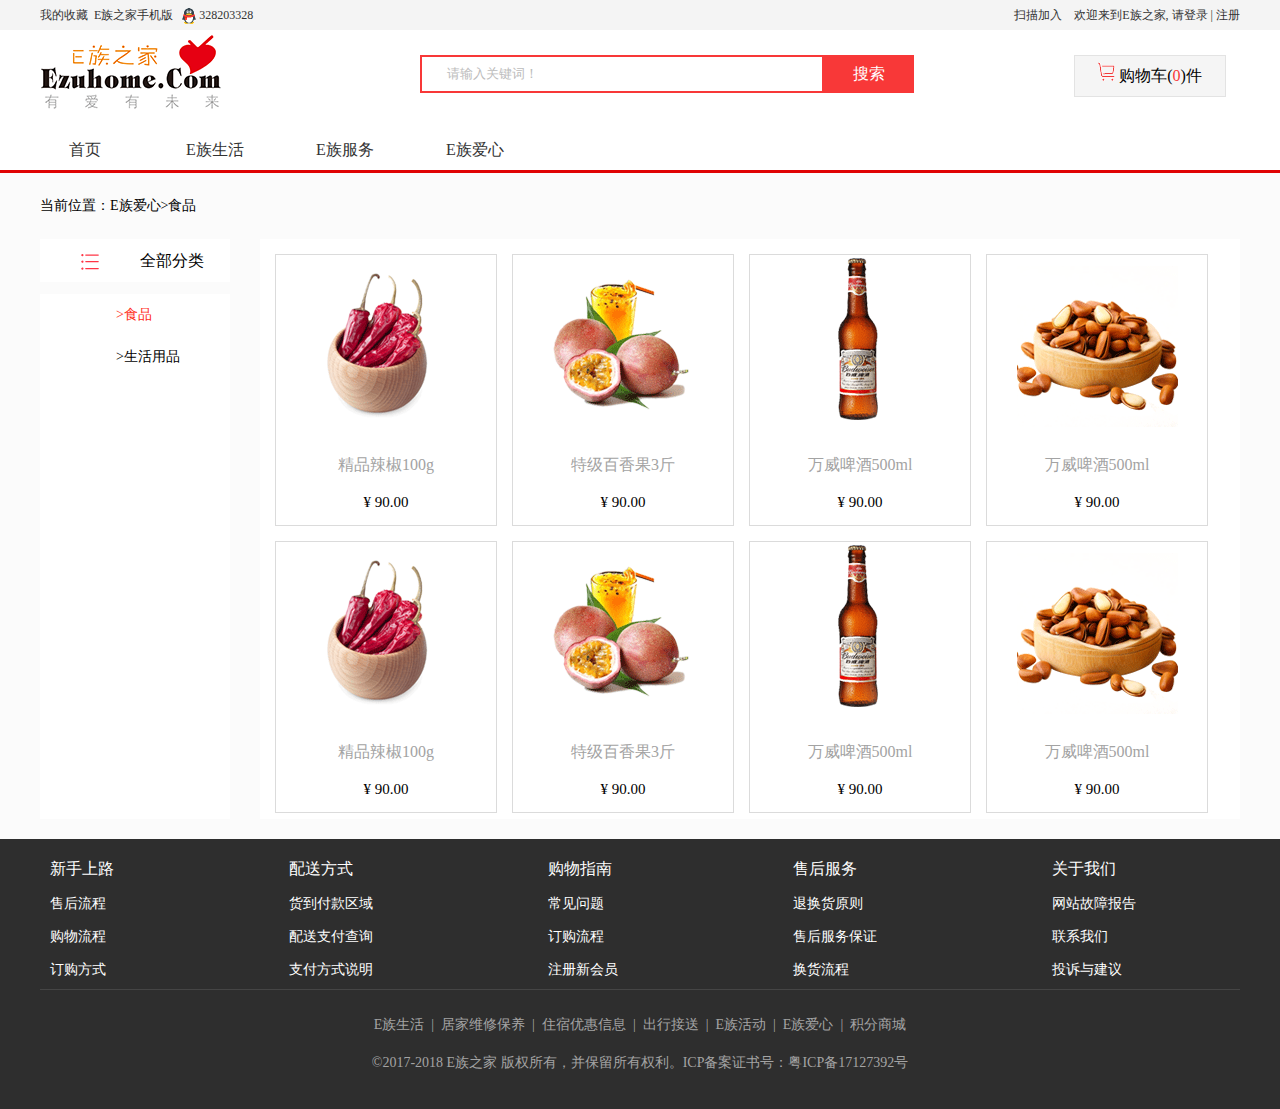
<file: 任务7/index.html>
<!DOCTYPE html>
<html>
    <head>
        <meta charset="utf-8">
        <title>index</title>
        <link rel="stylesheet" href="style.css">
    </head>
    <body>
    	<div class="head-wrapper">
    		<div class="head">
    			<p class='left'>
    				我的收藏&nbsp;&nbsp;E族之家手机版&nbsp;&nbsp;
    				<img src="images/QQ.png" alt="QQ">&nbsp;328203328
    			</p>
    			<p class='right'>
    				扫描加入&nbsp;&nbsp;&nbsp;&nbsp;欢迎来到E族之家,&nbsp;请登录&nbsp;|&nbsp;注册
    			</p>
    		</div>
    	</div>
		<div class="top-wrapper">
			<div class="top">
				<div><img src="images/logo.png" alt="logo"></div>
				<div class='search-box'>
					<input type="text" value='请输入关键词！'><div class='search'>搜索</div>
				</div>
				<div class='shopping-car'>
					<img src="images/购物车.png" alt="shopping-car">
					购物车(<span style='color:#f83838'>0</span>)件
				</div>
			</div>
		</div>
		<div class='nav'>
			<div class="nav-top">
				<ul>
					<li><a href="#">首页</a></li>
					<li><a href="#">E族生活</a></li>
					<li><a href="#">E族服务</a></li>
					<li><a href="#">E族爱心</a></li>
				</ul>
			</div>
		</div>
		<div class="nav-bottom-wrapper">
			<div class="nav-bottom">
				当前位置：E族爱心&gt;食品
			</div>
		</div>
		<div class="main-wrapper">
			<div class="main">
				<div class="main-left">
					<p class='list'>
						<img src="images/分类.png">全部分类
					</p>
					<div class='type'>
						<p class='food'>&gt;食品</p>
						<p>&gt;生活用品</p>
					</div>
				</div>
				<div class="main-right">
					<ul class='pics'>
						<li>
							<div class='pic'><img src="images/img1.png"></div>
							<p class='name'>精品辣椒100g</p>
							<p class='money'>¥ 90.00</p>
						</li>
						<li>
							<div class='pic'><img src="images/img2.png"></div>
							<p class='name'>特级百香果3斤</p>
							<p class='money'>¥ 90.00</p>
						</li>
						<li>
							<div class='pic'><img src="images/img3.png"></div>
							<p class='name'>万威啤酒500ml</p>
							<p class='money'>¥ 90.00</p>
						</li>
						<li>
							<div class='pic'><img src="images/img4.png"></div>
							<p class='name'>万威啤酒500ml</p>
							<p class='money'>¥ 90.00</p>
						</li>
						<li>
							<div class='pic'><img src="images/img1.png"></div>
							<p class='name'>精品辣椒100g</p>
							<p class='money'>¥ 90.00</p>
						</li>
						<li>
							<div class='pic'><img src="images/img2.png"></div>
							<p class='name'>特级百香果3斤</p>
							<p class='money'>¥ 90.00</p>
						</li>
						<li>
							<div class='pic'><img src="images/img3.png"></div>
							<p class='name'>万威啤酒500ml</p>
							<p class='money'>¥ 90.00</p>
						</li>
						<li>
							<div class='pic'><img src="images/img4.png"></div>
							<p class='name'>万威啤酒500ml</p>
							<p class='money'>¥ 90.00</p>
						</li>
					</ul>
				</div>
			</div>
		</div>
		<div class="bottom-wrapper">
			<div class="bottom">
				<div class="up">
					<ul>
						<li>
							新手上路
							<ul class='little'>
								<li>售后流程</li>
								<li>购物流程</li>
								<li>订购方式</li>
							</ul>
						</li>
						<li>
							配送方式
							<ul class='little'>
								<li>货到付款区域</li>
								<li>配送支付查询</li>
								<li>支付方式说明</li>
							</ul>
						</li>
						<li>
							购物指南
							<ul class='little'>
								<li>常见问题</li>
								<li>订购流程</li>
								<li>注册新会员</li>
							</ul>
						</li>
						<li>
							售后服务
							<ul class='little'>
								<li>退换货原则</li>
								<li>售后服务保证</li>
								<li>换货流程</li>
							</ul>
						</li>
						<li>
							关于我们
							<ul class='little'>
								<li>网站故障报告</li>
								<li>联系我们</li>
								<li>投诉与建议</li>
							</ul>
						</li>
					</ul>
				</div>
				<div class="down">
					<p>E族生活&nbsp;&nbsp;|&nbsp;&nbsp;居家维修保养&nbsp;&nbsp;|&nbsp;&nbsp;住宿优惠信息&nbsp;&nbsp;|&nbsp;&nbsp;出行接送&nbsp;&nbsp;|&nbsp;&nbsp;E族活动&nbsp;&nbsp;|&nbsp;&nbsp;E族爱心&nbsp;&nbsp;|&nbsp;&nbsp;积分商城</p>
					<p>&copy;2017-2018  E族之家  版权所有，并保留所有权利。ICP备案证书号：粤ICP备17127392号</p>
				</div>
			</div>
		</div>
    </body>
</html>
</file>
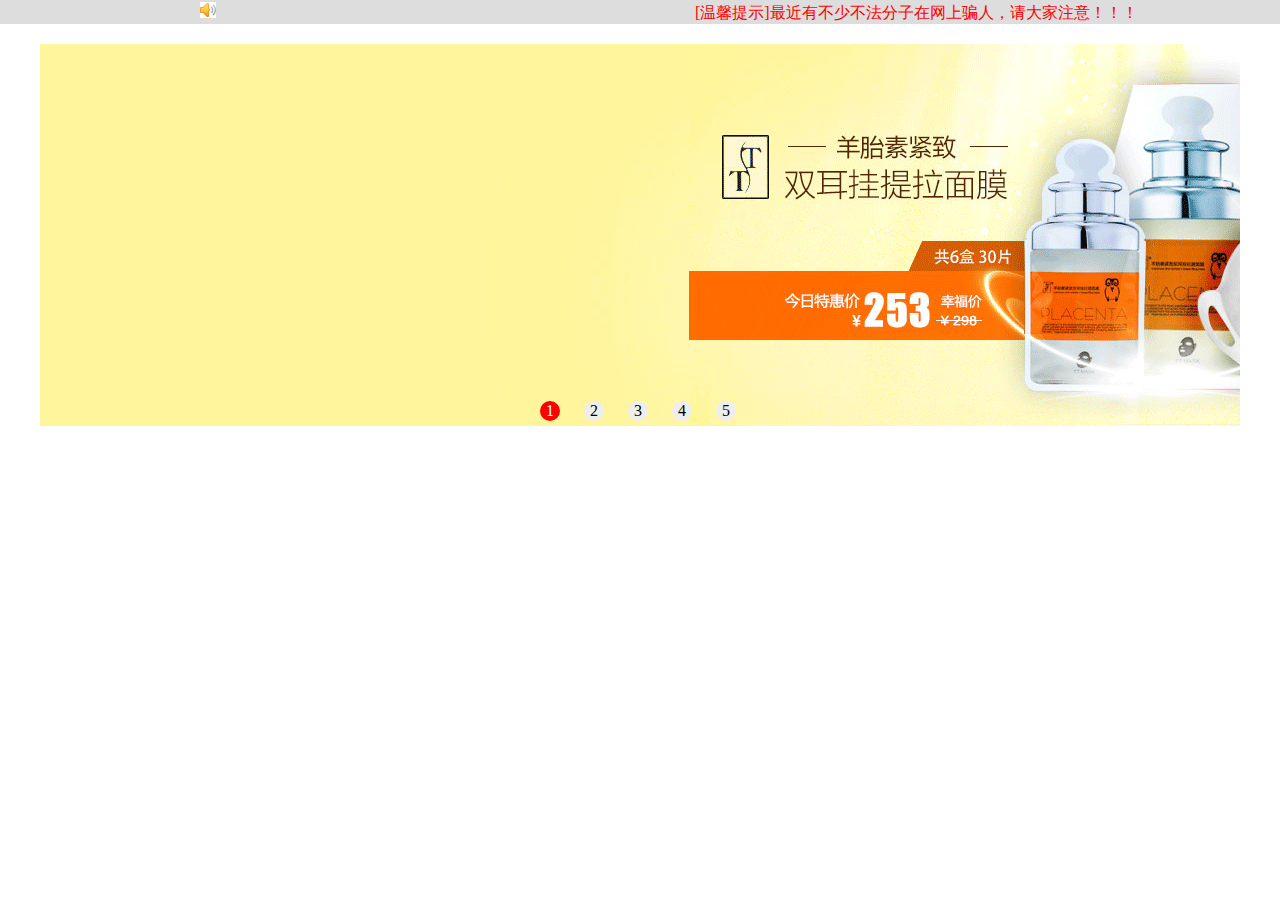
<file: web2  任务七/Demo.html>
<!DOCTYPE html>
<html>
<head>
	<meta charset="UTF-8">
	<title>Demo</title>
	<link href="demo.css" rel='stylesheet'>
</head>
<body>
	<div class='top'>		
		<div class='laba'>
			<img src="images/a15.png">
		</div>
		<div class='title'>
			<p>[温馨提示]最近有不少不法分子在网上骗人，请大家注意！！！</p>
		</div>
	</div>
	<div class='middle'>
		<ul class='imgs'>
			<li><img src="images/b5.png"></li>
			<li><img src="images/b1.png"></li>
			<li><img src="images/b2.png"></li>
			<li><img src="images/b3.png"></li>
			<li><img src="images/b4.png"></li>
			<li><img src="images/b5.png"></li>
			<li><img src="images/b1.png"></li>
		</ul>
		<ul class='dots'>
			<li class="active">1</li>
			<li>2</li>
			<li>3</li>
			<li>4</li>
			<li>5</li>
		</ul>
		<div class='move left'>
			<
		</div>
		<div class='move right'>
			>
		</div>
	</div>
</body>
<script src='js/animate.js'></script>
<script src='demo.js'></script>
</html>
</file>
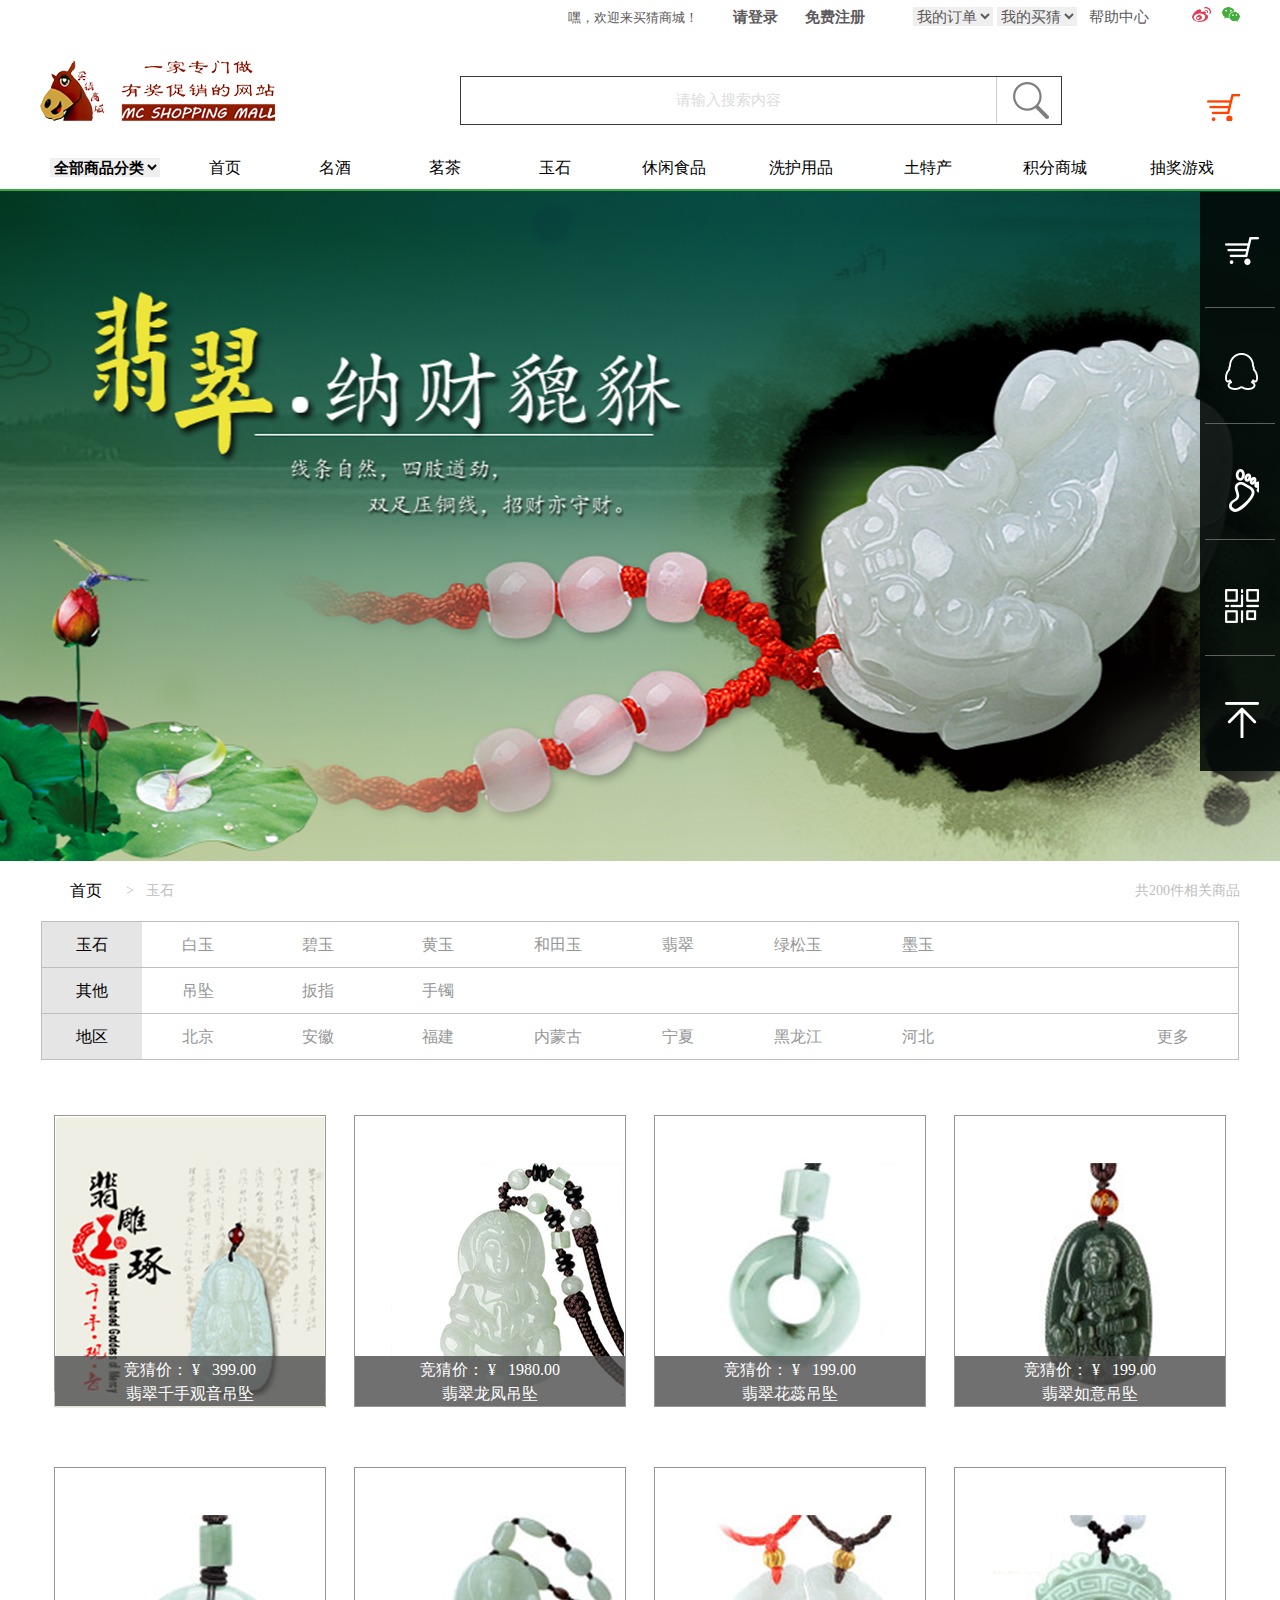
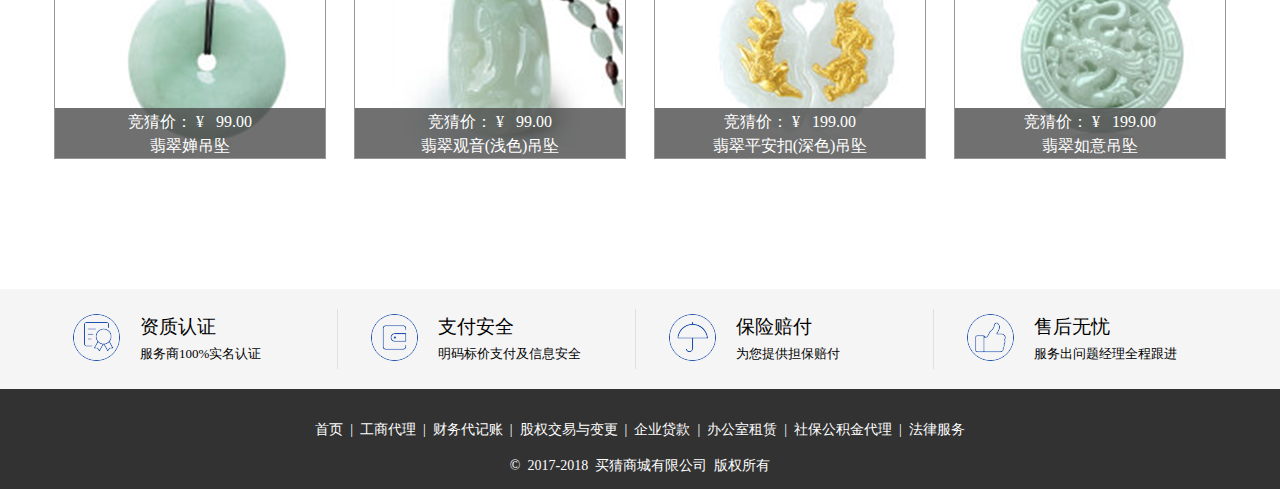
<file: 任务8/任务8.html>
<!DOCTYPE html>
<html>
    <head>
        <meta charset="utf-8">
        <title>买猜商城</title>
        <link rel='stylesheet' href='任务8.css'>
    </head>
    <body>
    	<div class="header-top-wrapper">
    		<div class="h-top">
    			<ul class='top'>
    				<li>嘿，欢迎来买猜商城！</li>
    				<li class='enter'><a href="#">请登录</a></li>
    				<li class='enter'><a href="#">免费注册</a></li>
    				<li class='list'>
    					<select name="menu" id="meue">
    						<option value="first-menu">我的订单</option>
    					</select>
    					<select name="buy" id="buy">
    						<option value="first-buy">我的买猜</option>
    					</select>
    				</li>
    				<li><a href="#">帮助中心</a></li>
    				<li>
    					<img src="所需小图/wb.png" alt="微博">&nbsp;&nbsp;
    					<img src="所需小图/wx.png" alt="微信">
    				</li>
    			</ul>
    		</div>
    	</div>
    	<div class="header-search-wrapper">
    		<div class="header-search">
    			<div class="logo">
    				<img src="所需小图/logo.png" alt="logo">
    			</div>
    			<div class="search">
    				<input type="text" value="请输入搜索内容">
    				<div class='search-img'><img src="所需小图/search.png" alt="search"></div>
    			</div>
    			<div class="buy-car">
    				<img src="所需小图/cart.png" alt="buy-car">
    			</div>
    		</div>
    	</div>
    	<div class='nav-wrapper'>
    		<div class='nav'>
    			<ul>
    				<li>
    					<select name="type" id="type">
    						<option value="first-type">
    							全部商品分类
    						</option>
    					</select>
    				</li>
    				<li class='first-nav'><a href="#">首页</a></li>
    				<li><a href="#">名酒</a></li>
    				<li><a href="#">茗茶</a></li>
    				<li><a href="#">玉石</a></li>
    				<li class='big-size'><a href="#">休闲食品</a></li>
    				<li class='big-size'><a href="#">洗护用品</a></li>
    				<li class='big-size'><a href="#">土特产</a></li>
    				<li class='big-size'><a href="#">积分商城</a></li>
    				<li class='big-size'><a href="#">抽奖游戏</a></li>
    			</ul>
    		</div>
    	</div>
    	<div class='big-img'>
    	</div>
    	<div class="crumb-wrapper">
    		<div class="crumb">
    			<ul>
    				<li class='first-page'>首页</li>
    				<li>玉石</li>    				
    			</ul>
    			<p>共200件相关商品</p>
    		</div>
    	</div>
    	<div class="goods-wrapper">
    		<ul class="goods">
    			<li>
    				<div>玉石</div>
    				<ul>
    					<li><a href="#">白玉</a></li>
    					<li><a href="#">碧玉</a></li>
    					<li><a href="#">黄玉</a></li>
    					<li><a href="#">和田玉</a></li>
    					<li><a href="#">翡翠</a></li>
    					<li><a href="#">绿松玉</a></li>
    					<li><a href="#">墨玉</a></li>
    				</ul>
    			</li>
    			<li>
    				<div>其他</div>
    				<ul>
    					<li><a href="#">吊坠</a></li>
    					<li><a href="#">扳指</a></li>
    					<li><a href="#">手镯</a></li>
    				</ul>
    			</li>
    			<li>
    				<div>地区</div>
    				<ul>
    					<li><a href="#">北京</a></li>
    					<li><a href="#">安徽</a></li>
    					<li><a href="#">福建</a></li>
    					<li><a href="#">内蒙古</a></li>
    					<li><a href="#">宁夏</a></li>
    					<li><a href="#">黑龙江</a></li>
    					<li><a href="#">河北</a></li>
    					<li><a href="#">更多</a></li>
    				</ul>
    			</li>
    		</ul>
    	</div>
    	<div class='goods-pic-wrapper'>
    		<ul class="goods-pic">
    			<li>
    				<img src="所需小图/img1.png" alt="1">
    				<div>
    					<p>竞猜价：&nbsp;¥&nbsp;&nbsp;&nbsp;399.00</p> <p>翡翠千手观音吊坠</p>
    				</div>
    			</li>
    			<li>
    				<img src="所需小图/img2.png" alt="2">
    				<div>
    					<p>竞猜价：&nbsp;¥&nbsp;&nbsp;&nbsp;1980.00</p> <p>翡翠龙凤吊坠</p>
    				</div>
    			</li>
    			<li>
    				<img src="所需小图/img3.png" alt="3">
    				<div>
    					<p>竞猜价：&nbsp;¥&nbsp;&nbsp;&nbsp;199.00</p> <p>翡翠花蕊吊坠</p>
    				</div>
    			</li>
    			<li>
    				<img src="所需小图/img4.png" alt="4">
    				<div>
    					<p>竞猜价：&nbsp;¥&nbsp;&nbsp;&nbsp;199.00</p> <p>翡翠如意吊坠</p>
    				</div>
    			</li>
    			<li>
    				<img src="所需小图/img5.png" alt="5">
    				<div>
    					<p>竞猜价：&nbsp;¥&nbsp;&nbsp;&nbsp;99.00</p> <p>翡翠婵吊坠</p>
    				</div>
    			</li>
    			<li>
    				<img src="所需小图/img6.png" alt="6">
    				<div>
    					<p>竞猜价：&nbsp;¥&nbsp;&nbsp;&nbsp;99.00</p> <p>翡翠观音(浅色)吊坠</p>
    				</div>
    			</li>
    			<li>
    				<img src="所需小图/img7.png" alt="7">
    				<div>
    					<p>竞猜价：&nbsp;¥&nbsp;&nbsp;&nbsp;199.00</p> <p>翡翠平安扣(深色)吊坠</p>
    				</div>
    			</li>
    			<li>
    				<img src="所需小图/img8.png" alt="8">
    				<div>
    					<p>竞猜价：&nbsp;¥&nbsp;&nbsp;&nbsp;199.00</p> <p>翡翠如意吊坠</p>
    				</div>
    			</li>
    		</ul>
    	</div>
    	<div class="banner-wrapper">
    		<ul class="banner">
    			<li>
    				<div><img src="所需小图/f1.png" alt="f1"></div>
    				<p class='first-row'>资质认证</p>
    				<p class='second-row'>服务商100%实名认证</p>
    			</li>
    			<li>
    				<div><img src="所需小图/f2.png" alt="f2"></div>
    				<p class='first-row'>支付安全</p>
    				<p class='second-row'>明码标价支付及信息安全</p>
    			</li>
    			<li>
    				<div><img src="所需小图/f3.png" alt="f3"></div>
    				<p class='first-row'>保险赔付</p>
    				<p class='second-row'>为您提供担保赔付</p>
    			</li>
    			<li>
    				<div><img src="所需小图/f4.png" alt="f4"></div>
    				<p class='first-row'>售后无忧</p>
    				<p class='second-row'>服务出问题经理全程跟进</p>
    			</li>
    		</ul>
    	</div>
    	<div class="foot-wrapper">
    		<div class="foot">
    			<p>首页&nbsp;&nbsp;|&nbsp;&nbsp;工商代理&nbsp;&nbsp;|&nbsp;&nbsp;财务代记账&nbsp;&nbsp;|&nbsp;&nbsp;股权交易与变更&nbsp;&nbsp;|&nbsp;&nbsp;企业贷款&nbsp;&nbsp;|&nbsp;&nbsp;办公室租赁&nbsp;&nbsp;|&nbsp;&nbsp;社保公积金代理&nbsp;&nbsp;|&nbsp;&nbsp;法律服务</p>
    			<p>&copy; &nbsp;2017-2018 &nbsp;买猜商城有限公司 &nbsp;版权所有</p>
    		</div>
    	</div>
    	<ul class="fix">
    		<li>
    			<img src="所需小图/cart1.png" alt="cart1">
    		</li>
    		<li>
    			<img src="所需小图/qq.png" alt="qq">
    		</li>
    		<li>
    			<img src="所需小图/zuji.png" alt="zuji">
    		</li>
    		<li>
    			<img src="所需小图/erweima.png" alt="erweima">
    		</li>
    		<li>
    			<img src="所需小图/gotop.png" alt="gotop">
    		</li>
    	</ul>
    </body>
</html>
</file>
<file: 任务7/style.css>
/*
* @Author: 25199
* @Date:   2019-06-01 15:25:19
* @Last Modified by:   25199
* @Last Modified time: 2019-06-01 20:35:17
*/
*{margin:0;padding:0;}
a{text-decoration:none;}
input{outline:none;}
ul,ol,li{list-style:none;}

.head-wrapper{
	background-color:#f4f4f4;
	height:30px;
}
.head{
	font-size:12px;
	line-height:30px;
	color:#333333;
	width:1200px;
	margin:0 auto;
	overflow:hidden;
}
.head img{
	vertical-align:middle;
}
.left{
	float:left;
}
.right{
	float:right;
}
.top{
	width:1200px;
	margin:0 auto;
	height:85px;
	overflow:hidden;
	line-height:85px;
}
.top>div{
	float:left;
}
.search-box{
	height:85px;
	margin-left:190px;
}
.search-box input{
	width:400px;
	height:34px;
	border:2px solid #f83838;
	text-indent:25px;
	color:#bcbcbc;
	vertical-align:middle;
}
.search{
	height:38px;
	width:90px;
	background-color:#f83838;
	color:#fff;
	text-align:center;
	line-height:38px;
	float:right;
	margin:24.5px 0;
}
.shopping-car{
	margin-left:160px;
	width:150px;
	height:40px;
	background-color:#f5f5f5;
	margin-top:25px;
	line-height:40px;
	text-align:center;
	border:1px solid #e3e3e3;
}
.nav{
	border-bottom:3px solid #e00304;
}
.nav-top{
	width:1200px;
	margin:0 auto;
	height:55px;
}
.nav-top li{
	float:left;
	width:90px;
	height:30px;
	line-height:30px;
	text-align:center;
	margin:20px 20px 5px 20px;
}
.nav-top li:first-child{
	margin-left:0px;
}
.nav-top li a{
	color:#333333;
}
.nav-top li:hover{
	border-radius:5px;
	background-color:#f83838;
}
.nav-top li:hover a{
	color:#fff;
}
.nav-bottom-wrapper{
	background-color:#fbfbfb;
}
.nav-bottom{
	width:1200px;
	height:66px;
	margin:0 auto;
	line-height:66px;
	font-size:14px;
}
.main-wrapper{
	background-color:#fbfbfb;
}
.main{
	width:1200px;
	height:600px;
	margin:0 auto;
}
.main-left{
	width:190px;
	float:left;
}
.main-left p{
	height:42px;
	line-height:42px;
	font-size:14px;
	text-indent:76px;
}
.main-left>p{
	height:43px;
	line-height:43px;
	font-size:16px;
	text-indent:0px;
	margin-bottom:12px;
	background-color:#fff;
}
.type{
	height:525px;
	background-color:#fff;
}
.list img{
	float:left;
	margin:0px 30px;
}
.food{
	color:#ff2c18;
}
.main-right{
	width:980px;
	float:right;
	text-align:center;
	height:580px;
	background-color:#fff;
}
.pics{
	margin-left:15px;
}
.pics li{
	width:220px;
	height:270px;
	float:left;
	margin:15px 15px 0px 0px;
	border:1px solid #dbdbdb;
}
.pic{
	width:185px;
	height:200px;
	margin:0 auto;
}
.name{
	color:#a3a3a3;
	margin-bottom:18px;
}
.money{
	font-size:15px;
}
.bottom-wrapper{
	height:270px;
	background-color:#2e2e2e;
}
.bottom{
	width:1200px;
	margin:0 auto;
}
.up{
	height:150px;
	color:#fff;
	border-bottom:1px solid #454545;
}
.up>ul>li{
	float:left;
	margin:20px 165px 0px 0px;
	text-indent:10px;
}
.up>ul>li:last-child{
	margin-right:0px;
}
.little{
	font-size:14px;
}
.little li{
	margin:15px 0px;
}
.down{
	font-size:14px;
	color:#a4a4a4;
	text-align:center;
}
.down p:first-child{
	margin-top:26px;
}
.down p:last-child{
	margin:20px 0px;
}
</file>
<file: web2  任务七/demo.css>
*{padding:0;margin:0}
li,ul,ol{
	list-style: none;
}

.top{
	height: 24px;
	background-color: #ddd;
	margin-bottom: 20px;
}
.top div{
	display: inline-block;
}
.laba{
	height: 20px;
}
.top img{
	margin: 2px 2px 0px 200px;
}
.title{
	width: 947px;
}
.title p{
	width: 445px;
	height: 20px;
	line-height: 20px;
	color: red; 
	margin-left: 500px;
}

.middle{
	width: 1200px;
	height: 382px;
	margin: 0 auto;
	overflow: hidden;
	position: relative;
}
.imgs{
	position: absolute;
	left: -1200px;
	width: 8400px;
}
.imgs li{
	/* height: 382px; */
	width: 1200px;
	float: left;
}

.dots{
	position: absolute;
	bottom: 5px;
	left: 500px;
}
.dots li{
	margin-right: 20px;
	display: inline-block;
	width: 20px;
	border-radius: 50%;
	background-color: #eee;
	text-align: center;
	line-height: 20px;
}
.dots .active{
	background-color: red;
	color: white;
}
.move{
	width: 20px;
	height: 40px;
	background-color: red;
	color: #fff;
	position: absolute;
	top: 50%;
	text-align: center;
	line-height: 40px;
	font-size: 20px;
	opacity: 0;
}
.left{
	left: 50px;
}
.right{
	right: 50px;
}
</file>
<file: 任务8/任务8.css>
/*
* @Author: 25199
* @Date:   2019-06-13 15:43:57
* @Last Modified by:   25199
* @Last Modified time: 2019-06-17 22:28:40
*/
*{padding:0;margin:0;}
ul,ol,li{list-style:none;}
input{outline:none;}
a{text-decoration:none;}
select{border:none;
	font-size:15px;
	outline:none;
	color:#5d5a5c;
}

.h-top{
	width:1200px;
	height:35px;
	line-height:35px;
	margin:0 auto;
	margin-bottom:25px;
}
.top li{
	float:left;
	color:#5d5a5c;
	font-size:15px;
}
.top li a{
	color:#5d5a5c;
}
.top li:last-child{
	float:right;
}
.top li:first-child{
	font-size:13px;
	margin-left:528px;
	margin-right:8px;
}
.enter{
	font-weight:bold;
	margin-left:27px;
}
.list{
	margin-left:48px;
	margin-right:12px;
}
.header-search{
	width:1200px;
	margin:0 auto;
	height:65px;
}
.header-search>div{
	float:left;
	bottom:0px;
}
.header-search div:last-child{
	float:right;
}
.logo{
	margin-right:185px;
}
.search{
	height:47px;
	width:600px;
	border:1px #373741 solid;
	margin-top:16px;
}
.search input{
	width:535px;
	height:46px;
	text-align:center;
	font-size:15px;
	color:#dddddd;
	border:none;
	border-right:1px #cccccc solid;
}
.search-img{
	float:right;
	margin:5px 12px 0px 0px;
}
.buy-car img{
	margin-top:33px;
}
.nav-wrapper{
	height:39px;
}
.nav{
	width:1200px;
	margin:0 auto;
	height:36px;
	line-height:36px;
	margin-top:25px;
}
.nav ul li{
	float:left;
	margin-left:30px;
	width:80px;
	text-align:center;
}
.nav ul .big-size{
	width:97px;
}
.nav ul li a{
	color:#000;
}
.nav ul li:first-child{
	margin-left:0px;
	width:130px;
}
.nav li select{
	color:#000;
	font-weight:bold;
}
.nav ul .first-nav{
	margin-left:15px;
}
.nav ul li:hover{
	border-bottom:3px #3aa747 solid;
}
.nav ul li:hover a{
	color:#3aa747;
}
.nav ul li:first-child:hover{
	border:none;
}
.big-img{
	height:670px;
	border-top:2px #3aa747 solid;
	background:url("所需小图/banner.png") no-repeat center;
}
.crumb{
	width:1200px;
	margin:0 auto;
	height:60px;
	line-height:60px;
	color:#bdbdbd;
	font-size:14px;
}
.crumb .first-page{
	color:#000;
	font-size:16px;
	margin:0px 12px 0px 30px;
}
.crumb ul li{
	float:left;
}
.crumb ul li+li:before{
	content:">";
	margin:0px 12px;
}
.crumb p{
	float:right;
}
.goods{
	width:1198px;
	margin:0 auto;
	text-align:center;
}
.goods>li{
	height:45px;
	line-height:45px;
	border:1px #bdbdbd solid;
	border-bottom:none;
}
.goods>li:last-child{
	border-bottom:1px #bdbdbd solid;
}
.goods>li div{
	width:100px;
	height:45px;
	background-color:#e5e5e5;
	float:left;
}
.goods>li ul{
	float:right;
	width:1095px;
}
.goods>li ul>li{
	float:left;
	width:110px;
	margin-right:10px;
}
.goods>li:last-child ul li:last-child{
	float:right;
}
.goods>li ul>li a{
	color:#969696;
}
.goods>li ul>li:hover a{
	color:#3aa747;
}
.goods-pic{
	width:1200px;
	overflow:hidden;
	margin:0 auto;
	margin-top:25px;
	margin-bottom:100px;
}
.goods-pic li{
	float:left;
	position:relative;
	width:270px;
	height:290px;
	border:1px #969696 solid;
	margin:30px 14px;
}
.goods-pic li div{
	width:270px;
	text-align:center;
	color:#fff;
	position:absolute;
	height:50px;
	bottom:0px;
	background-color:rgba(76,76,76,0.8);
}
.goods-pic li div p{
	margin:3.5px 0;
}
.goods-pic li+li img{
	margin:47px 0 0 36px;
}
.goods-pic li:first-child img{
	margin:-1px 0 0 -2px;
}
.goods-pic li:hover div{
	width:270px;
	height:290px;
	font-size:22px;
}
.goods-pic li:hover div p:first-child{
	margin:120px 0 28px 0;
}
.banner-wrapper{
	height:100px;
	background-color:#f5f5f5;
}
.banner{
	width:1200px;
	margin:0 auto;
	overflow:hidden;
}
.banner li{
	height:60px;
	width:297px;
	margin:20px 0;
	float:left;
}

.banner li{
	border-right:1px #e0e0e0 solid;
}
.banner li:last-child{
	border:none;
}
.banner li div{
	height:60px;
	width:100px;
	float:left;
}
.banner li div img{
	margin-left:33px;
	margin-top:5px;
}
.banner li p{
	float:left;
	width:190px;	
}
.banner li .first-row{
	margin:5px 0;
}
.first-row{
	font-size:19px;
}
.second-row{
	font-size:13px;
}
.foot-wrapper{
	height:100px;
	background-color:#323232;
}
.foot{
	height:100px;
	width:1200px;
	margin:0 auto;
	font-size:14px;
	color:#fff;
	text-align:center;
}
.foot p:first-child{
	padding:32px 0 18px 0;
}
.fix{
	width:80px;
	position:fixed;
	right:0px;
	top:192px;
	background-color:rgba(3,10,8,0.9);
}
.fix li{
	width:70px;
	margin:0px 5px;
	height:115px;
	border-bottom:1px #5d605f solid;
}
.fix li:last-child{
	border:none;
}
.fix li img{
	margin:45px 0 0 20px;
}
</file>
